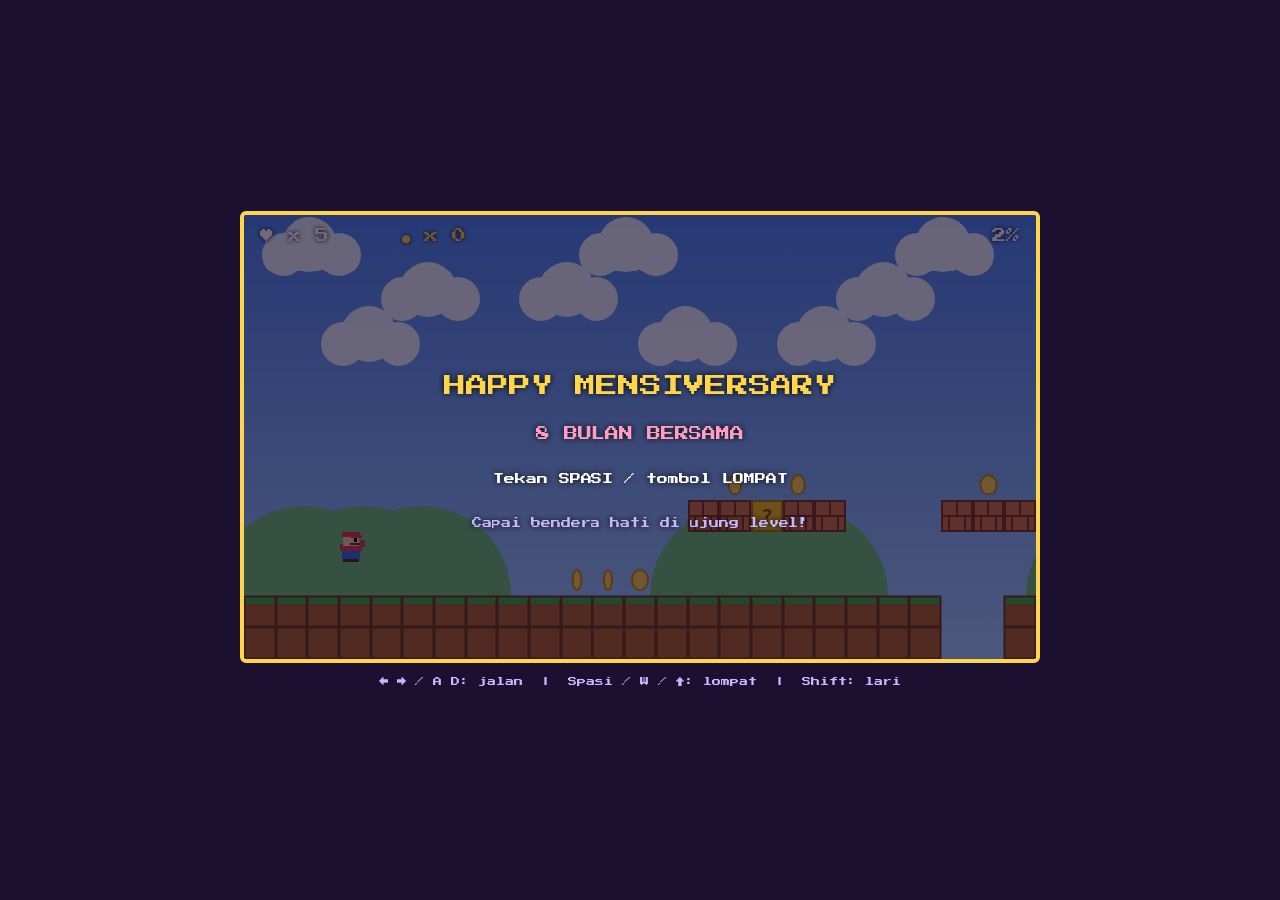
<file: index.html>
<!DOCTYPE html>
<html lang="id">
<head>
  <meta charset="UTF-8">
  <meta name="viewport" content="width=device-width, initial-scale=1, user-scalable=no">
  <title>Mensiversary 8</title>
  <link href="https://fonts.googleapis.com/css2?family=Press+Start+2P&display=swap" rel="stylesheet">
  <link rel="stylesheet" href="style.css">
</head>
<body>
  <div id="wrap">
    <canvas id="game" width="800" height="448"></canvas>

    <!-- Layar kemenangan: isinya diisi dari config.js -->
    <div id="win" class="hidden">
      <div class="card">
        <h1 id="win-title"></h1>
        <div id="win-body"></div>
        <p id="win-sign"></p>
        <button id="again">Main lagi</button>
      </div>
    </div>
  </div>

  <!-- Kontrol sentuh untuk HP -->
  <div id="touch">
    <div class="group">
      <button data-key="left">◀</button>
      <button data-key="right">▶</button>
    </div>
    <div class="group">
      <button data-key="run">LARI</button>
      <button data-key="jump">LOMPAT</button>
    </div>
  </div>

  <p id="hint">← → / A D: jalan &nbsp;|&nbsp; Spasi / W / ↑: lompat &nbsp;|&nbsp; Shift: lari</p>

  <script src="config.js"></script>
  <script src="input.js"></script>
  <script src="level.js"></script>
  <script src="player.js"></script>
  <script src="game.js"></script>
</body>
</html>
</file>
<file: style.css>
* { box-sizing: border-box; margin: 0; padding: 0; }

body {
  min-height: 100vh;
  background: #1b1030;
  color: #fff;
  font-family: "Press Start 2P", monospace;
  display: flex;
  flex-direction: column;
  align-items: center;
  justify-content: center;
  gap: 12px;
  user-select: none;
  -webkit-user-select: none;
  touch-action: manipulation;
}

#wrap {
  position: relative;
  width: min(100vw, 800px);
}

canvas {
  width: 100%;
  height: auto;
  display: block;
  image-rendering: pixelated;
  border: 4px solid #ffd54a;
  border-radius: 6px;
  background: #5c94fc;
}

#hint { font-size: 9px; color: #c9b8ff; text-align: center; padding: 0 8px; line-height: 1.6; }

/* ---------- Layar kemenangan ---------- */
#win {
  position: absolute;
  inset: 0;
  display: flex;
  align-items: center;
  justify-content: center;
  background: rgba(20, 8, 40, 0.82);
  overflow-y: auto;
  padding: 10px;
  transition: opacity .6s;
}
#win.hidden { opacity: 0; pointer-events: none; }

.card {
  max-width: 640px;
  max-height: 100%;
  overflow-y: auto;
  background: linear-gradient(160deg, #fff3f6, #ffe0ec);
  color: #5a1a35;
  border: 4px solid #ff4f8b;
  border-radius: 12px;
  padding: 22px 24px;
  text-align: center;
  box-shadow: 0 0 40px rgba(255, 79, 139, .6);
}
.card h1 { font-size: 16px; line-height: 1.6; color: #e0245e; margin-bottom: 16px; }
.card p {
  font-family: Georgia, "Times New Roman", serif;
  font-size: 15px;
  line-height: 1.7;
  margin-bottom: 12px;
  opacity: 0;
  animation: fadeUp .9s forwards;
}
.card #win-sign { font-style: italic; font-weight: bold; color: #e0245e; }
.card button {
  margin-top: 8px;
  font-family: inherit;
  font-size: 11px;
  padding: 10px 16px;
  border: 3px solid #e0245e;
  border-radius: 8px;
  background: #fff;
  color: #e0245e;
  cursor: pointer;
}
.card button:active { transform: scale(.95); }

@keyframes fadeUp {
  from { opacity: 0; transform: translateY(12px); }
  to   { opacity: 1; transform: translateY(0); }
}

/* ---------- Kontrol sentuh ---------- */
#touch { display: none; width: min(100vw, 800px); justify-content: space-between; padding: 0 10px; }
#touch .group { display: flex; gap: 10px; }
#touch button {
  font-family: inherit;
  font-size: 11px;
  min-width: 70px;
  height: 56px;
  border-radius: 10px;
  border: 3px solid #ffd54a;
  background: #3a2570;
  color: #fff;
}
#touch button:active { background: #6a45c8; }
@media (pointer: coarse) { #touch { display: flex; } #hint { display: none; } }
</file>
